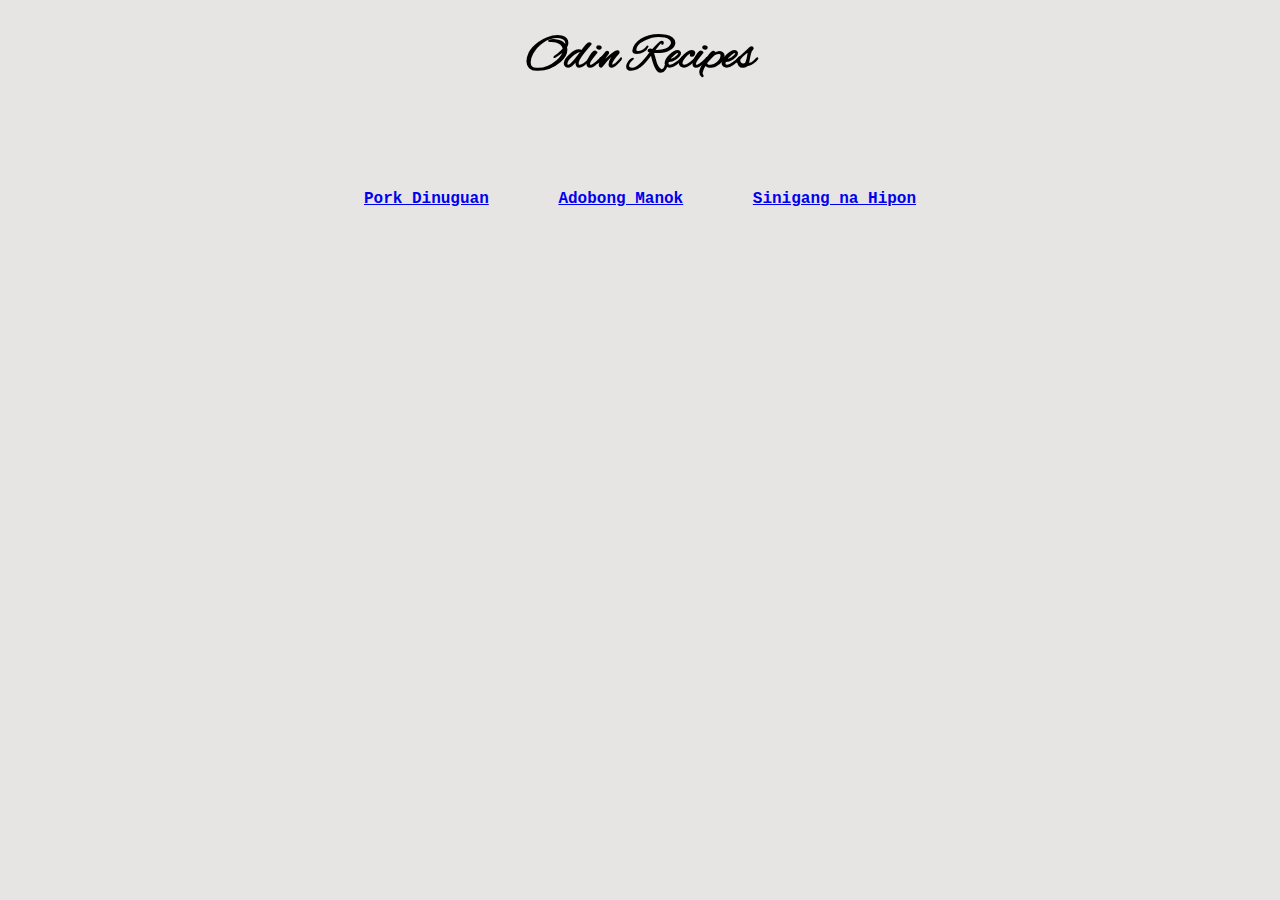
<file: index.html>
<!DOCTYPE html>
<html lang="en">
	<head>
		<meta charset="UTF-8">
		<meta name="viewport" content="width=device-width, initial-scale=1.0">
		<title>Odin Recipes</title>
		<link rel="stylesheet" href="style.css">
	</head>
	<body>
		<div class="container">
			<div class="title-container">
				<h1 class="home-title">Odin Recipes</h1>	
			</div>
			<div class="recipe-list">
				<ul class="ul-style">
					<li><h4><a href="./recipes/pork-dinuguan.html" rel="noreferrer" target="_blank">Pork Dinuguan</a><h4></li>
					<li><h4><a href="./recipes/adobo.html" rel="noreferrer" target="_blank">Adobong Manok</a><h4></li>
					<li><h4><a href="./recipes/sinigang-na-hipon.html" rel="noreferrer" target="_blank">Sinigang na Hipon</a><h4></li>
				</ul>
			</div>
		</div>
	</body>
</html>
</file>
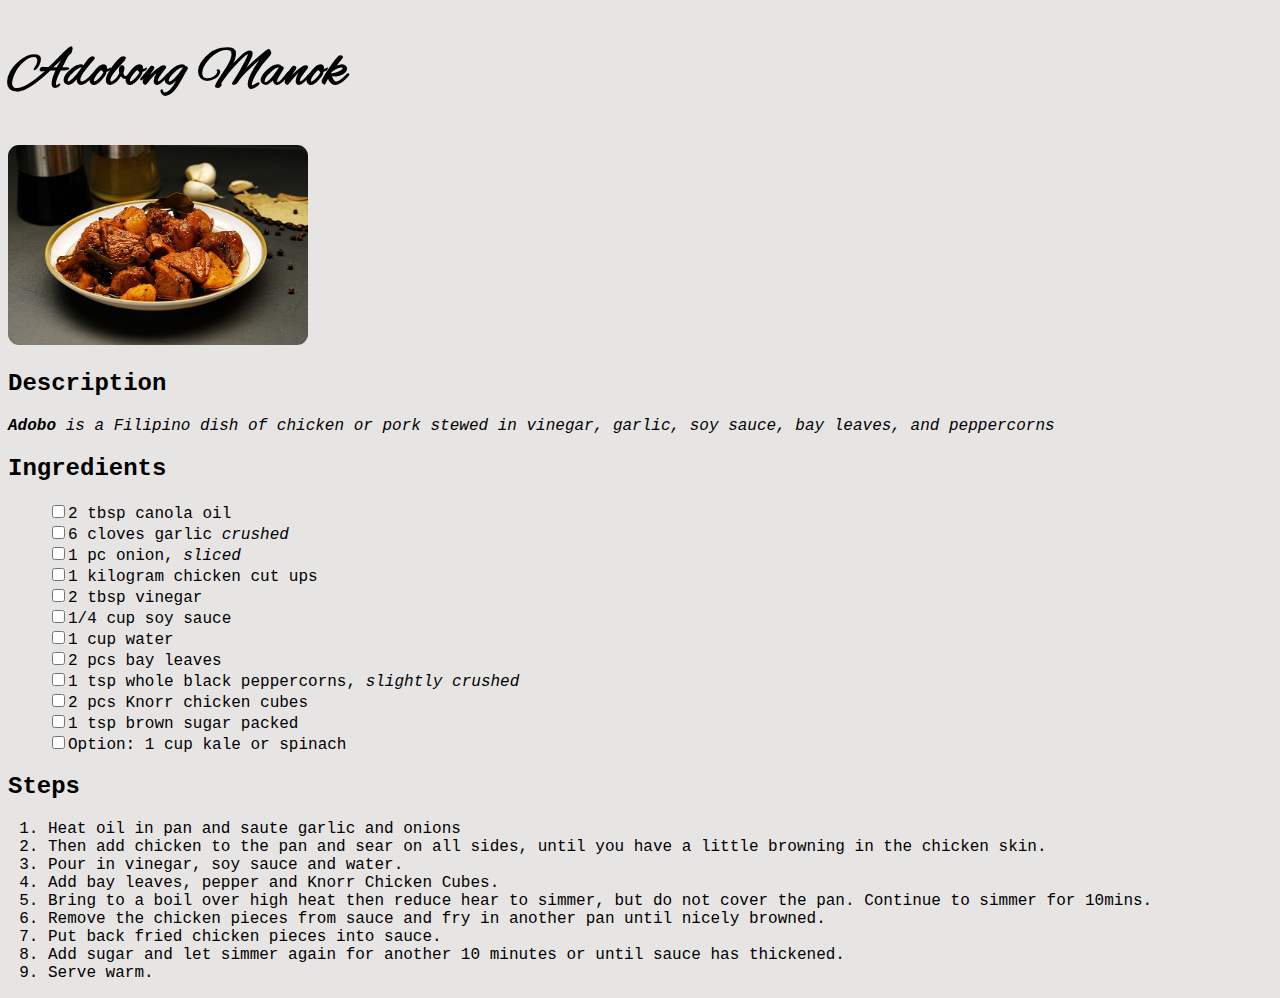
<file: recipes/adobo.html>
<!DOCTYPE html>
<html lang="en">
	<head>
		<meta charset="UTF-8">
		<meta name="viewport" content="width=device-width, initial-scale=1.0">
		<title>Adobong Manok Recipe</title>
		<link rel="stylesheet" href="recipe.css">
	</head>
	<body>
		<div>
			<h1 class="recipe-title">Adobong Manok</h1>	
			<img class="recipe-image" src="../images/adobo.jpg" alt="Adobong Manok Image">

			<br>

			<h2 class="recipe-desc">Description</h2>
			<em><strong>Adobo</strong></em> <i>is a Filipino dish of chicken or pork stewed in vinegar, garlic, soy sauce, bay leaves, and peppercorns</i>

			<h2 class="recipe-ingre">Ingredients</h2>
			<ul style="list-style-type:none">
				<li><input type="checkbox">2 tbsp canola oil</li>
				<li><input type="checkbox">6 cloves garlic <i>crushed</i></li>
				<li><input type="checkbox">1 pc onion, <i>sliced</i></li>
				<li><input type="checkbox">1 kilogram chicken cut ups</li>
				<li><input type="checkbox">2 tbsp vinegar</li>
				<li><input type="checkbox">1/4 cup soy sauce</li>
				<li><input type="checkbox">1 cup water</li>
				<li><input type="checkbox">2 pcs bay leaves</li>
				<li><input type="checkbox">1 tsp whole black peppercorns, <i>slightly crushed</i></li>
				<li><input type="checkbox">2 pcs Knorr chicken cubes</li>
				<li><input type="checkbox">1 tsp brown sugar packed</li>
				<li><input type="checkbox">Option: 1 cup kale or spinach</li>
			</ul>

			<h2 class="recipe-steps">Steps</h2>
			<ol>
				<li>Heat oil in pan and saute garlic and onions</li>
				<li>Then add chicken to the pan and sear on all sides, until you have a little browning in the chicken skin.</li>
				<li>Pour in vinegar, soy sauce and water.</li>
				<li>Add bay leaves, pepper and Knorr Chicken Cubes.</li>
				<li>Bring to a boil over high heat then reduce hear to simmer, but do not cover the pan. Continue to simmer for 10mins.</li>
				<li>Remove the chicken pieces from sauce and fry in another pan until nicely browned.</li>
				<li>Put back fried chicken pieces into sauce.</li>
				<li>Add sugar and let simmer again for another 10 minutes or until sauce has thickened.</li>
				<li>Serve warm.</li>
			</ol>
		</div>
	</body>
</html>
</file>
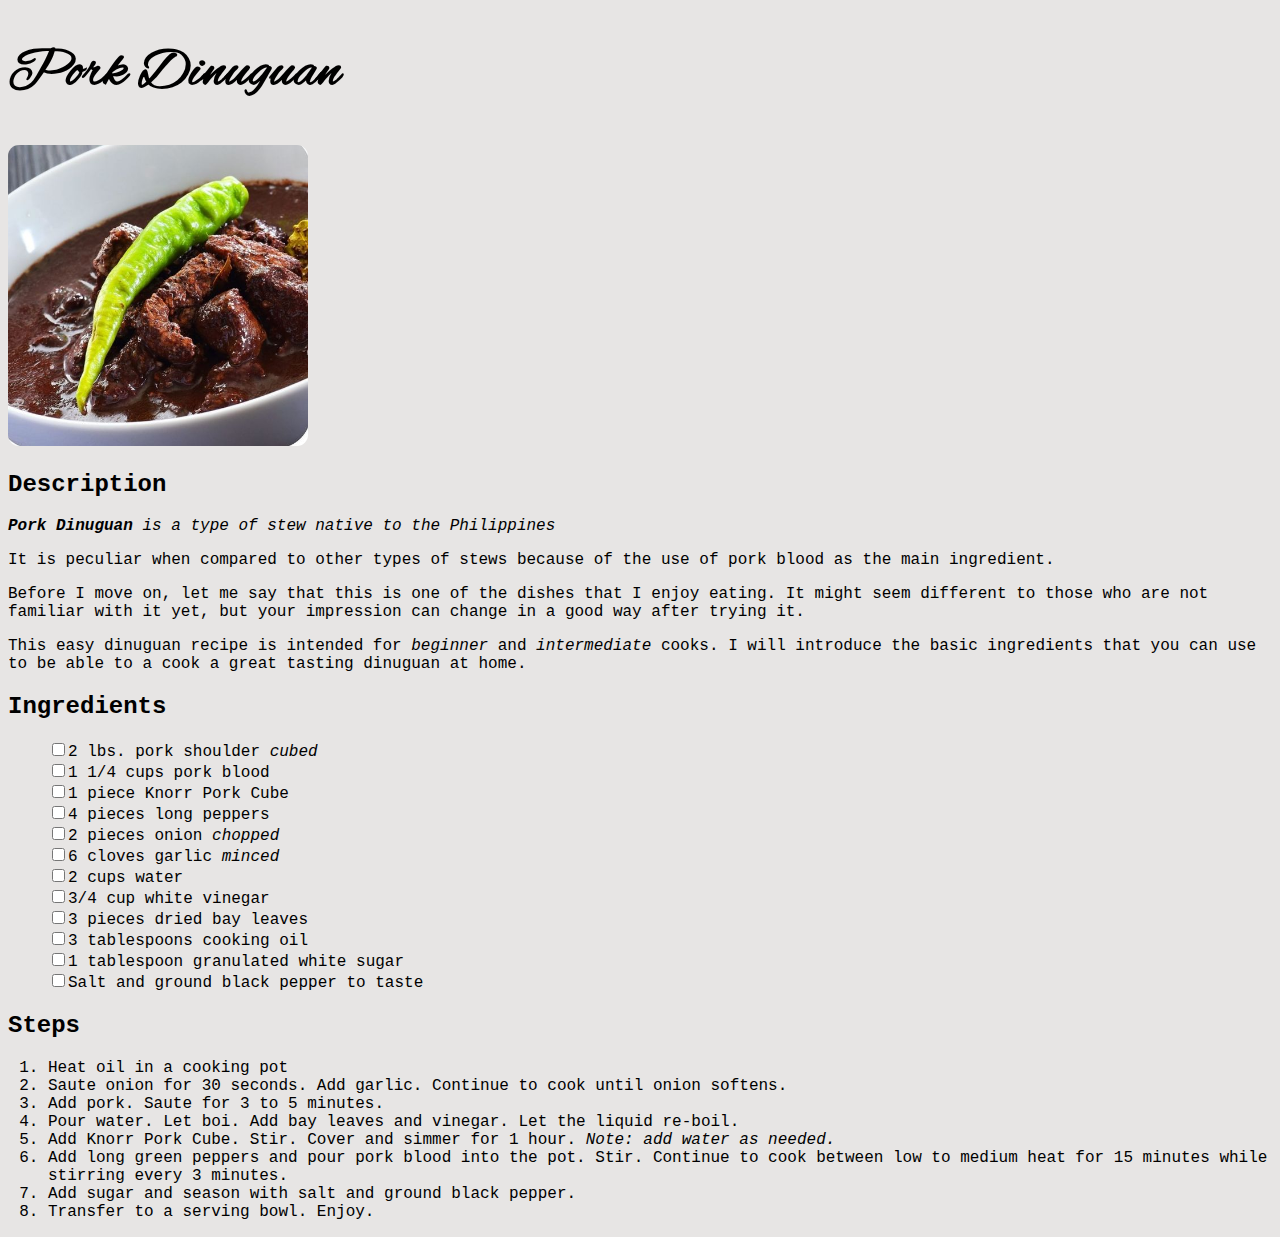
<file: recipes/pork-dinuguan.html>
<!DOCTYPE html>
<html lang="en">
	<head>
		<meta charset="UTF-8">
		<meta name="viewport" content="width=device-width, initial-scale=1.0">
		<title>Pork Dinuguan Recipe</title>
		<link rel="stylesheet" href="recipe.css">
	</head>
	<body>
		<div>
			<h1 class="recipe-title">Pork Dinuguan</h1>	
			<img class="recipe-image" src="../images/pork-dinuguan.jpg" alt="Pork Dinuguan Image">

			<br>
			<h2>Description</h2>
			<em><strong>Pork Dinuguan</strong></em> <i>is a type of stew native to the Philippines</i>

			<p>It is peculiar when compared to other types of stews because of the use of pork blood as the main ingredient.</p>

			<p>Before I move on, let me say that this is one of the dishes that I enjoy eating. It might seem different to those who are not familiar with it yet, but your impression can change in a good way after trying it.</p>

			<p>This easy dinuguan recipe is intended for <i>beginner</i> and <i>intermediate</i> cooks. I will introduce the basic ingredients that you can use to be able to a cook a great tasting dinuguan at home.</p>

			<h2>Ingredients</h2>
			<ul style="list-style-type:none">
				<li><input type="checkbox">2 lbs. pork shoulder <i>cubed</i></li>
				<li><input type="checkbox">1 1/4 cups pork blood</li>
				<li><input type="checkbox">1 piece Knorr Pork Cube</li>
				<li><input type="checkbox">4 pieces long peppers</li>
				<li><input type="checkbox">2 pieces onion <i>chopped</i></li>
				<li><input type="checkbox">6 cloves garlic <i>minced</i></li>
				<li><input type="checkbox">2 cups water</li>
				<li><input type="checkbox">3/4 cup white vinegar</li>
				<li><input type="checkbox">3 pieces dried bay leaves</li>
				<li><input type="checkbox">3 tablespoons cooking oil</li>
				<li><input type="checkbox">1 tablespoon granulated white sugar</li>
				<li><input type="checkbox">Salt and ground black pepper to taste</li>
			</ul>

			<h2>Steps</h2>
			<ol>
				<li>Heat oil in a cooking pot</li>
				<li>Saute onion for 30 seconds. Add garlic. Continue to cook until onion softens.</li>
				<li>Add pork. Saute for 3 to 5 minutes.</li>
				<li>Pour water. Let boi. Add bay leaves and vinegar. Let the liquid re-boil.</li>
				<li>Add Knorr Pork Cube. Stir. Cover and simmer for 1 hour. <i>Note: add water as needed.</i></li>
				<li>Add long green peppers and pour pork blood into the pot. Stir. Continue to cook between low to medium heat for 15 minutes while stirring every 3 minutes.</li>
				<li>Add sugar and season with salt and ground black pepper.</li>
				<li>Transfer to a serving bowl. Enjoy.</li>
			</ol>


		</div>
	</body>
</html>
</file>
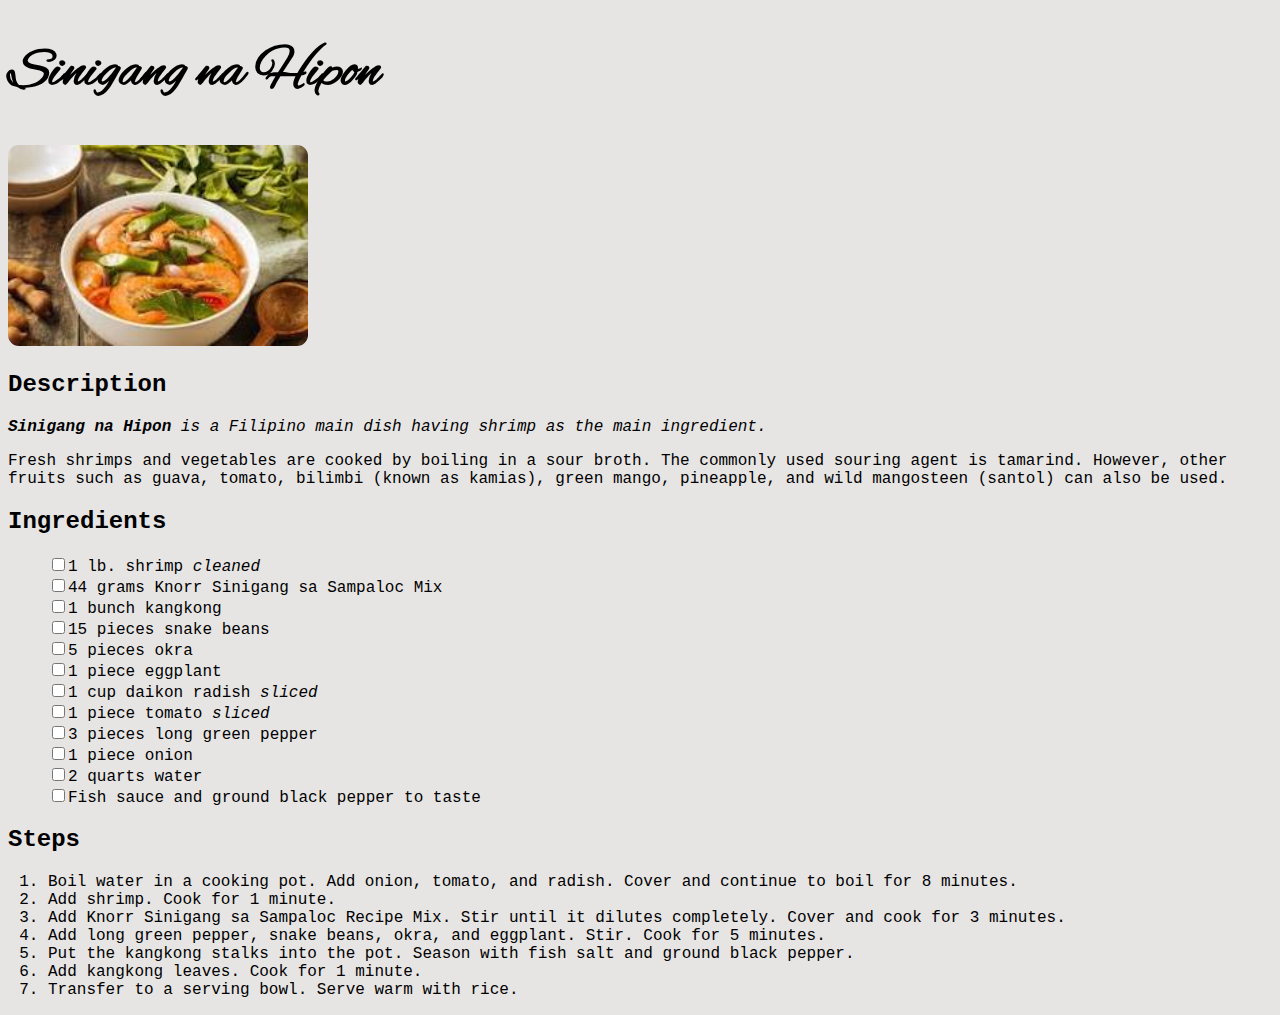
<file: recipes/sinigang-na-hipon.html>
<!DOCTYPE html>
<html lang="en">
	<head>
		<meta charset="UTF-8">
		<meta name="viewport" content="width=device-width, initial-scale=1.0">
		<title>Sinigang na Hipon</title>
		<link rel="stylesheet" href="recipe.css">
	</head>
	<body>
		<div>
			<h1 class="recipe-title">Sinigang na Hipon</h1>	
			<img class="recipe-image" src="../images/sinigang-hipon.jpg" alt="Sinigang na Hipon Image">

			<br>

			<h2>Description</h2>
			<em><strong>Sinigang na Hipon</strong></em> <i>is a Filipino main dish having shrimp as the main ingredient.</i>

			<p>Fresh shrimps and vegetables are cooked by boiling in a sour broth. The commonly used souring agent is tamarind. However, 
			other fruits such as guava, tomato, bilimbi (known as kamias), green mango, pineapple, and wild mangosteen (santol) can also be used.
			</p>


			<h2>Ingredients</h2>
			<ul style="list-style-type:none">
				<li><input type="checkbox">1 lb. shrimp <i>cleaned</i></li>
				<li><input type="checkbox">44 grams Knorr Sinigang sa Sampaloc Mix</li>
				<li><input type="checkbox">1 bunch kangkong</li>
				<li><input type="checkbox">15 pieces snake beans</li>
				<li><input type="checkbox">5 pieces okra</li>
				<li><input type="checkbox">1 piece eggplant</li>
				<li><input type="checkbox">1 cup daikon radish <i>sliced</i></li>
				<li><input type="checkbox">1 piece tomato <i>sliced</i></li>
				<li><input type="checkbox">3 pieces long green pepper</li>
				<li><input type="checkbox">1 piece onion</li>
				<li><input type="checkbox">2 quarts water</li>
				<li><input type="checkbox">Fish sauce and ground black pepper to taste</li>
			</ul>

			<h2>Steps</h2>
			<ol>
				<li>Boil water in a cooking pot. Add onion, tomato, and radish. Cover and continue to boil for 8 minutes.</li>
				<li>Add shrimp. Cook for 1 minute.</li>
				<li>Add Knorr Sinigang sa Sampaloc Recipe Mix. Stir until it dilutes completely.
					Cover and cook for 3 minutes.
				</li>
				<li>Add long green pepper, snake beans, okra, and eggplant. Stir. Cook for 5 minutes.</li>
				<li>Put the kangkong stalks into the pot.
					Season with fish salt and ground black pepper.
				</li>
				<li>Add kangkong leaves. Cook for 1 minute.</li>
				<li>Transfer to a serving bowl. Serve warm with rice.</li>
			</ol>
		</div>
	</body>
</html>
</file>
<file: style.css>
/* CUSTOM FONT */
@font-face {
	font-family: 'Alex Brush';
	src: url(./fonts/AlexBrush-Regular.ttf)
}

* {
	padding: 0;
	margin: 0;
	box-sizing: border-box;
}

body {
	font-family: 'Courier New', Courier, monospace;
	background-color: #E7E5E4;
}

.title-container {
	height: 100px;
	width: 300px;
	margin: 0 auto;
	padding: 26px 15px;
	text-align: center;
	/* border: 1px solid black; */
	font-family: 'Alex Brush', cursive;
	font-weight: 800;
	font-size: 25px;
}

.recipe-list {
	text-align: center;
	/* line-height: 1.6; */
	/* border: 1px solid black; */
	padding: 70px;
	margin-top: 20px;
}

.ul-style {
	/* display: inline; */
	list-style-type: none;
}

.ul-style li {
	display: inline-block;
	margin-right: 30px; 
	margin-left: 30px;
}
</file>
<file: recipes/recipe.css>
/* CUSTOM FONT */
@font-face {
	font-family: 'Alex Brush';
	src: url(../fonts/AlexBrush-Regular.ttf)
}

/* BODY */
body {
	font-family: 'Courier New', Courier, monospace;
	background-color: #E7E5E4;
}

/* RECIPE IMAGE */
.recipe-image {
	height: auto;
	width: 300px;
	border-radius: 11px;
}

/* RECIPE TITLE */
.recipe-title {
	/* font-weight: bold; */
	font-family: 'Alex Brush', cursive;
	font-size: 56px;
}
</file>
